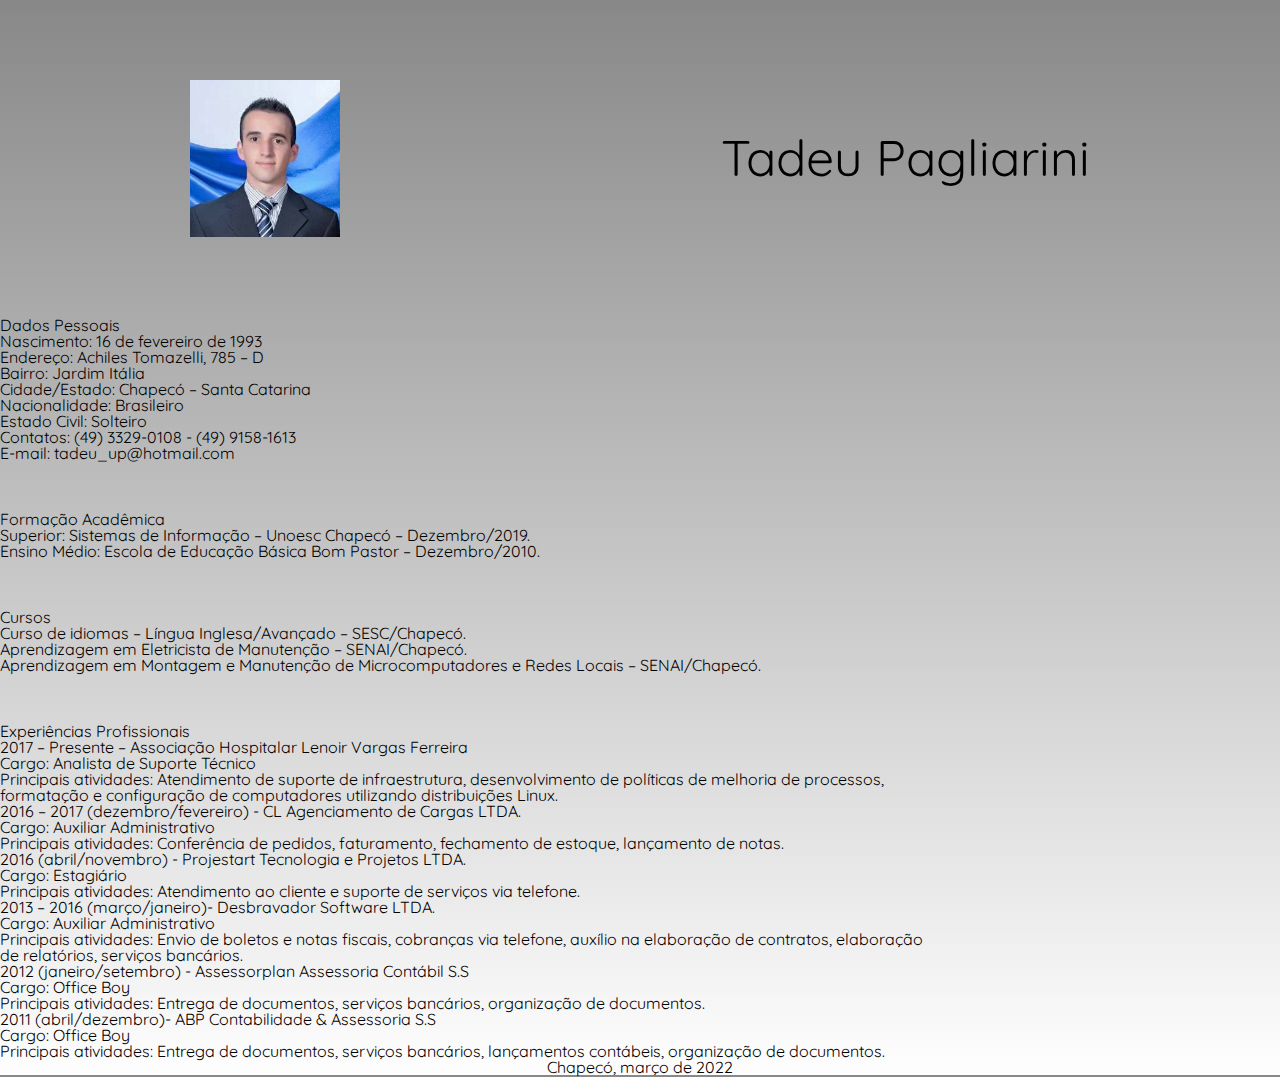
<file: curriculo/index.html>
<!DOCTYPE html>
<html lang="pt-br">
	<head>
		<meta charset="utf-8">
		<meta name="viewport" content="width=device-width">
		<title>Curriculo</title>
		<!-- CSS -->
		<link rel="stylesheet" type="text/css" href="reset.css">
		<link rel="stylesheet" type="text/css" href="style.css">
		<!--Fontes utilizadas -->
		<link rel="preconnect" href="https://fonts.googleapis.com">
		<link rel="preconnect" href="https://fonts.gstatic.com" crossorigin>
		<link href="https://fonts.googleapis.com/css2?family=Montserrat:wght@300&family=Quicksand&display=swap" rel="stylesheet">
	</head>
	<body>
		<header class=cabecalho>
			<img class="imagem-perfil" src="perfil.jpg">
			<h1 class="nome-completo">Tadeu Pagliarini</h1>
		</header>
		<main class="conteudo">
			<section class="dados-pessoais">
				<h3 class="titulo-dados-pessoais">Dados Pessoais</h3>
				<p class="iten-dados-pessoais">Nascimento: 16 de fevereiro de 1993</p>
				<p class="iten-dados-pessoais">Endereço: Achiles Tomazelli, 785 – D</p>
				<p class="iten-dados-pessoais">Bairro: Jardim Itália</p>
				<p class="iten-dados-pessoais">Cidade/Estado: Chapecó – Santa Catarina</p>
				<p class="iten-dados-pessoais">Nacionalidade: Brasileiro</p>
				<p class="iten-dados-pessoais">Estado Civil: Solteiro</p>
				<p class="iten-dados-pessoais">Contatos: (49) 3329-0108 - (49) 9158-1613</p>
				<p class="iten-dados-pessoais">E-mail: tadeu_up@hotmail.com</p>
			</section>
			<section class="formacao">
				<h3 class="titulo-formacao">Formação Acadêmica</h3>
				<p class="iten-formacao">Superior: Sistemas de Informação – Unoesc Chapecó – Dezembro/2019.</p>
	    		<p class="iten-formacao">Ensino Médio: Escola de Educação Básica Bom Pastor – Dezembro/2010.</p>
			</section>
			<section class="cursos">
				<h3 class="titulo-cursos">Cursos</h3>
				<p class="iten-cursos">Curso de idiomas – Língua Inglesa/Avançado – SESC/Chapecó.</p>
	    		<p class="iten-cursos">Aprendizagem em Eletricista de Manutenção – SENAI/Chapecó.</p>
	    		<p class="iten-cursos">Aprendizagem em Montagem e Manutenção de Microcomputadores e Redes Locais – SENAI/Chapecó.</p>
    		</section>
    		<section class="experiencias">  		
				<h3 class="titulo-experiencias">Experiências Profissionais</h3>
					<p class="subiten-experiencias">2017 – Presente – Associação Hospitalar Lenoir Vargas Ferreira</p>
					<p class="subiten-experiencias">Cargo: Analista de Suporte Técnico</p>
					<p class="subiten-experiencias">Principais atividades: Atendimento de suporte de infraestrutura, desenvolvimento de políticas de melhoria de processos, formatação e configuração de computadores utilizando distribuições Linux.</p>
				</div>
				<div class="iten-experiencias">
					<p class="subiten-experiencias">2016 – 2017 (dezembro/fevereiro) - CL Agenciamento de Cargas LTDA.</p>
					<p class="subiten-experiencias">Cargo: Auxiliar Administrativo</p>
					<p class="subiten-experiencias">Principais atividades: Conferência de pedidos, faturamento, fechamento de estoque, lançamento de notas.</p>
				</div>
				<div class="iten-experiencias">
					<p class="subiten-experiencias">2016 (abril/novembro) - Projestart Tecnologia e Projetos LTDA.</p>
					<p class="subiten-experiencias">Cargo: Estagiário</p>
					<p class="subiten-experiencias">Principais atividades: Atendimento ao cliente e suporte de serviços via telefone.</p>
				</div>
				<div class="iten-experiencias">
					<p class="subiten-experiencias">2013 – 2016 (março/janeiro)- Desbravador Software LTDA.</p>
					<p class="subiten-experiencias">Cargo: Auxiliar Administrativo</p>
					<p class="subiten-experiencias">Principais atividades: Envio de boletos e notas fiscais, cobranças via telefone, auxílio na elaboração de contratos, elaboração de relatórios, serviços bancários.</p>
				</div>
				<div class="iten-experiencias">
					<p class="subiten-experiencias">2012 (janeiro/setembro) - Assessorplan Assessoria Contábil S.S</p>
					<p class="subiten-experiencias">Cargo: Office Boy</p>
					<p class="subiten-experiencias">Principais atividades: Entrega de documentos, serviços bancários, organização de documentos.</p>
				</div>
				<div class="iten-experiencias">
					<p class="subiten-experiencias">2011 (abril/dezembro)- ABP Contabilidade & Assessoria S.S</p>
					<p class="subiten-experiencias">Cargo: Office Boy</p>
					<p class="subiten-experiencias">Principais atividades: Entrega de documentos, serviços bancários, lançamentos contábeis, organização de documentos.</p>
				</div>
			</section>
		</main>
		<footer>
			<p>Chapecó, março de 2022</p>
		</footer>
	</body>
</html>
</file>
<file: curriculo/style.css>
body {

	background: linear-gradient(#888888,#FEFEFE);
	font-family: 'Montserrat', sans-serif;
	font-family: 'Quicksand', sans-serif;
}


.cabecalho {
	display: flex;
	flex-direction: row;
	align-items: center;
	justify-content: space-around;
	padding: 80px 0;
	/*margin: 0 0 3em 0;*/
}

.imagem-perfil {
	width: 150px;
}

.nome-completo {
	font-size: 50px;
}

.conteudo {
	display: flex;
	flex-direction: column;
	gap: 50px;
	width: 940px;
}

footer {
	
	text-align: center;
}
</file>
